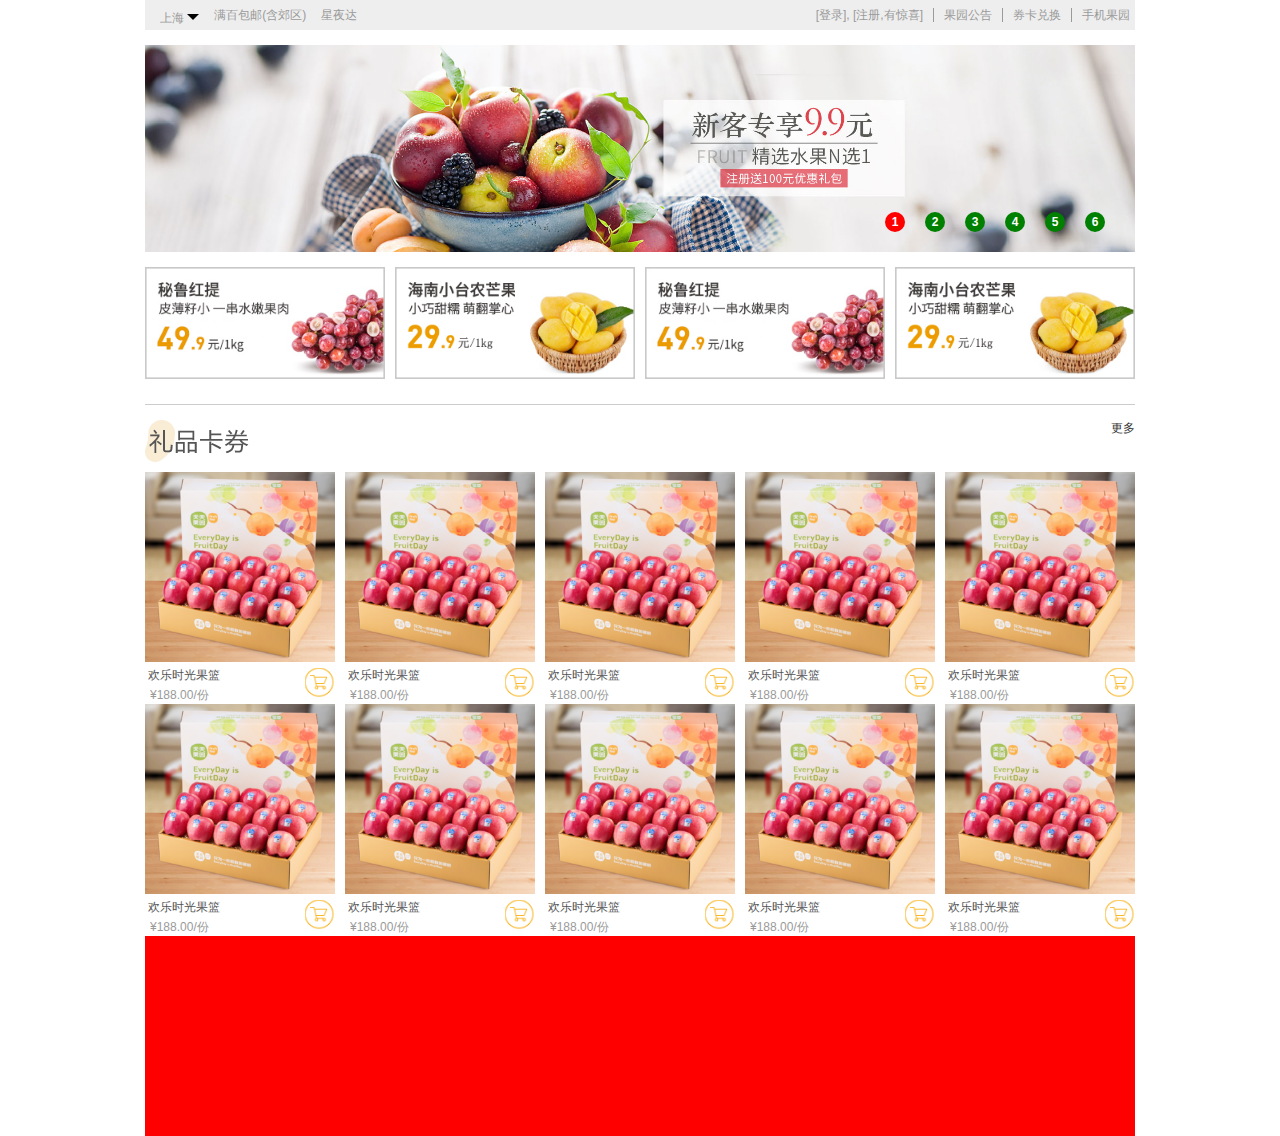
<file: project/index.html>
<!DOCTYPE html>
<html lang="en">
<head>
  <meta charset="UTF-8">
  <meta name="viewport" content="width=device-width, initial-scale=1.0">
  <meta http-equiv="X-UA-Compatible" content="ie=edge">
  <title>Document</title>
  <link rel="stylesheet" href="index.css">
  <script src="jquery-3.3.1.js"></script>
</head>
<body>
  <div id="container">
    <!-- 1.导航 -->
    <div id="nav">
      <!-- 1.1 右侧导航 -->
      <ul class="rightNav">
        <li>
          <a href="#">[登录]</a>,
          <a href="#">[注册,有惊喜]</a>
        </li>
        <li>
          <b></b>
          <a href="#">果园公告</a>
        </li>
        <li>
          <b></b>
          <a href="#">券卡兑换</a>
        </li>
        <li>
          <b></b>
          <a href="#">手机果园</a>
        </li>
      </ul>
      <!-- 1.2 左侧导航 -->
      <ol class="leftNav">
        <li class="address">
          <span>上海</span>
          <!-- 三角标 -->
          <u></u>
          <ul class="select">
            <li>北京</li>
            <li>广州</li>
            <li>深圳</li>
          </ul>
        </li>
        <li>满百包邮(含郊区)</li>
        <li>星夜达</li>
      </ol>
    </div>

    <!-- 2.广告位 -->
    <div id="banner">
      <!-- 图片轮播 -->
      <div class="wrapper">
        <img src="images/banner1.jpg" alt="">
        <img src="images/banner2.jpg" alt="">
        <img src="images/banner3.jpg" alt="">
        <img src="images/banner1.jpg" alt="">
        <img src="images/banner2.jpg" alt="">
        <img src="images/banner3.jpg" alt="">
      </div>
      <ul class="imgNav">
        <li><a href="#">1</a></li>
        <li><a href="#">2</a></li>
        <li><a href="#">3</a></li>
        <li><a href="#">4</a></li>
        <li><a href="#">5</a></li>
        <li><a href="#">6</a></li>
      </ul>
      <!-- <div class="btn">
        <div class="left_btn"> <span><</span> </div>
        <div class="right_btn"> <span>></span> </div>
      </div> -->
    </div>

    <!-- 3.今日推荐 -->
    <div id="adv">
      <a href="#"><img src="images/2ba20598135dbba5e97d241ebfa167d9.jpg" alt=""></a>
      <a href="#"><img src="images/25af37592bf484fbeaef1cc4ff1e09c7.jpg" alt=""></a>
      <a href="#"><img src="images/2ba20598135dbba5e97d241ebfa167d9.jpg" alt=""></a>
      <a href="#"><img src="images/25af37592bf484fbeaef1cc4ff1e09c7.jpg" alt="" class="lastImg"></a>
    </div>

    <!-- 4.主体信息 -->
    <div id="main">
      <!-- 生活卡券 -->
      <div class="item">
        <p class="goodsClass">
          <img src="images/t4.png" alt="">
          <a href="#">更多</a>
        </p>
        <!-- 下方商品信息展示 -->
        <ul>
          <li>
            <p>
              <img src="images/1-270x270-419-TPSKW6SP.jpg" alt="">
            </p>
            <div class="content">
              <a href="#">
                <img src="images/cart.png" alt="">
              </a>
              <p>欢乐时光果篮</p>
              <span>
                &yen;188.00/份
              </span>
            </div>
          </li>
          <li>
            <p>
              <img src="images/1-270x270-419-TPSKW6SP.jpg" alt="">
            </p>
            <div class="content">
              <a href="#">
                <img src="images/cart.png" alt="">
              </a>
              <p>欢乐时光果篮</p>
              <span>
                &yen;188.00/份
              </span>
            </div>
          </li>
          <li>
            <p>
              <img src="images/1-270x270-419-TPSKW6SP.jpg" alt="">
            </p>
            <div class="content">
              <a href="#">
                <img src="images/cart.png" alt="">
              </a>
              <p>欢乐时光果篮</p>
              <span>
                &yen;188.00/份
              </span>
            </div>
          </li>
          <li>
            <p>
              <img src="images/1-270x270-419-TPSKW6SP.jpg" alt="">
            </p>
            <div class="content">
              <a href="#">
                <img src="images/cart.png" alt="">
              </a>
              <p>欢乐时光果篮</p>
              <span>
                &yen;188.00/份
              </span>
            </div>
          </li>
          <li class="no-margin">
            <p>
              <img src="images/1-270x270-419-TPSKW6SP.jpg" alt="">
            </p>
            <div class="content">
              <a href="#">
                <img src="images/cart.png" alt="">
              </a>
              <p>欢乐时光果篮</p>
              <span>
                &yen;188.00/份
              </span>
            </div>
          </li>

          <li>
            <p>
              <img src="images/1-270x270-419-TPSKW6SP.jpg" alt="">
            </p>
            <div class="content">
              <a href="#">
                <img src="images/cart.png" alt="">
              </a>
              <p>欢乐时光果篮</p>
              <span>
                &yen;188.00/份
              </span>
            </div>
          </li>
          <li>
            <p>
              <img src="images/1-270x270-419-TPSKW6SP.jpg" alt="">
            </p>
            <div class="content">
              <a href="#">
                <img src="images/cart.png" alt="">
              </a>
              <p>欢乐时光果篮</p>
              <span>
                &yen;188.00/份
              </span>
            </div>
          </li>
          <li>
            <p>
              <img src="images/1-270x270-419-TPSKW6SP.jpg" alt="">
            </p>
            <div class="content">
              <a href="#">
                <img src="images/cart.png" alt="">
              </a>
              <p>欢乐时光果篮</p>
              <span>
                &yen;188.00/份
              </span>
            </div>
          </li>
          <li>
            <p>
              <img src="images/1-270x270-419-TPSKW6SP.jpg" alt="">
            </p>
            <div class="content">
              <a href="#">
                <img src="images/cart.png" alt="">
              </a>
              <p>欢乐时光果篮</p>
              <span>
                &yen;188.00/份
              </span>
            </div>
          </li>
          <li class="no-margin">
            <p>
              <img src="images/1-270x270-419-TPSKW6SP.jpg" alt="">
            </p>
            <div class="content">
              <a href="#">
                <img src="images/cart.png" alt="">
              </a>
              <p>欢乐时光果篮</p>
              <span>
                &yen;188.00/份
              </span>
            </div>
          </li>
        </ul>
      </div>
    </div>

    <!-- 5.页面底部信息 -->
    <div id="footer"></div>
  </div>

</body>
  <script>
    $(function(){
      $('.address>.select>li').click(function(){
        $('.address>span:first').text($(this).text());
      });

      var $banner = $('.wrapper:first');
      var $imgNav = $('.imgNav:first');
      var $imgs = $banner.children();
      var $imgInfo = $imgNav.children();
      var imgIndex = 0;

      var timer = setInterval(autoPlay,2000);
      function autoPlay(){
        $imgs[imgIndex].style.display = "none";
        $($imgInfo[imgIndex]).css('background','green');
        imgIndex ++;
        if(imgIndex == $imgs.length){
          imgIndex = 0;
        }
        $imgs[imgIndex].style.display = "block";
        $($imgInfo[imgIndex]).css('background','red');
      }

      $($banner).mouseover(function(){
        clearInterval(timer);
      });
      $($banner).mouseout(function(){
        timer = setInterval(autoPlay,2000);
      });


    });

    // 图片轮播
    // 获取图片数组
    // 实现图片切换
    // 图片切换数组下标
  </script>
</html>
</file>
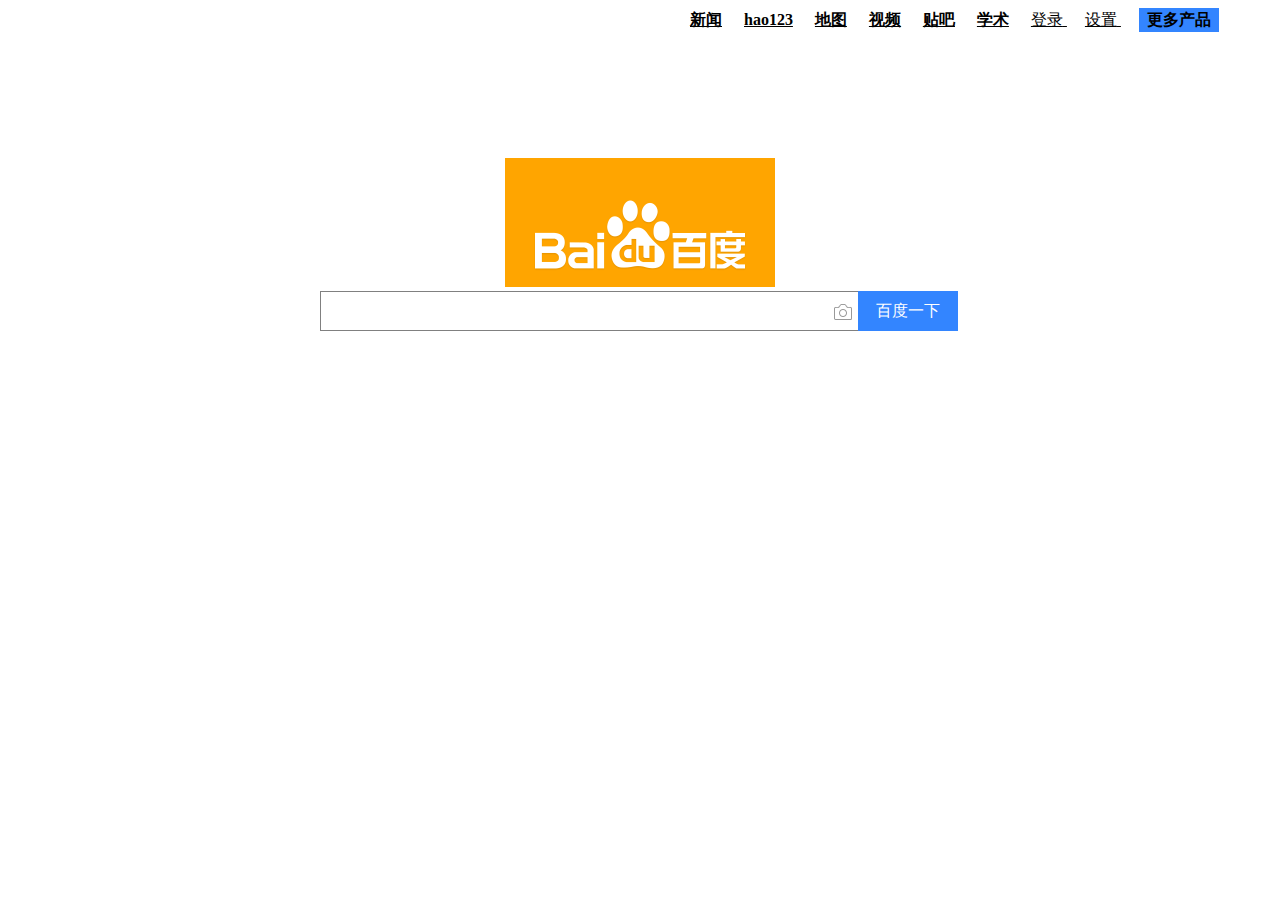
<file: baidu/baidu.html>
<!DOCTYPE html>
<html lang="en">
<head>
  <meta charset="UTF-8">
  <meta name="viewport" content="width=device-width, initial-scale=1.0">
  <meta http-equiv="X-UA-Compatible" content="ie=edge">
  <title>Document</title>
  <link rel="stylesheet" href="index.css">
</head>
<body>
  <div id="nav">
    <div class="head">
      <a href="#">新闻</a>
      <a href="#">hao123</a>
      <a href="#">地图</a>
      <a href="#">视频</a>
      <a href="#">贴吧</a>
      <a href="#">学术</a>
      <a href="#" class="span-login">
        <span>登录</span>
      </a>
      <a href="#" class="span-login">
        <span>设置</span>
      </a>
      <a href="#" class="baidu-more">更多产品</a>
    </div>
  </div>
  <div id="main">
    <div class="wrapper">
      <img src="images/logo.png">
      <form action="">
        <span class="span-search">
          <span class="soutu-btn"></span>
          <input type="text" name="usearch" autocomplete="off">
        </span>
        <input type="submit" value="百度一下">
      </form>
    </div>
  </div>
</body>
</html>
</file>
<file: project/index.css>
body{
  font:12px "Microsoft Yahei","黑体",sans-serif;
  color:#9a9a9a;
}

body,h1,h2,h3,h4,h5,h6,p,ul,ol{
  margin: 0;
  padding: 0;
  list-style: none;
}
a{
  color: #9a9a9a;
  text-decoration: none;
}
a:hover{
  color: 64a131;
}
img{
  vertical-align: bottom;
}

#container{
  width:990px;
  margin: 0 auto;
}

#nav{
  height: 30px;
  background: #eee;
  line-height: 30px;
}
#nav .rightNav{
  float: right;
}
#nav .rightNav>li{
  float: left;
  padding: 0 5px;
}
#nav .rightNav>li>b{
  border-left: 1px solid #9a9a9a;
  margin-right: 10px;
}

#nav .leftNav>li{
  float: left;
  padding-left: 15px;
}
#nav .leftNav>li>u{
  display: inline-block;
  width: 0px;
  height: 0px;
  border: 6px solid transparent;
  border-top: 6px solid black;
  margin-top: 10px;
  position: relative;
  top: 4px;
}
#nav .address{
  position: relative;
}
#nav .select{
  cursor: pointer;
  display: none;
  position: absolute;
  color: yellow;
  z-index: 10;
}
#nav .select>li:hover{
  font-weight: bold;
}
#nav .address:hover .select{
  display: block;
  background: rgba(255,0,0,0.5);
}

#banner{
  margin: 15px 0;
  position: relative;
}
#banner img{
  width: 100%;
  height: 207px;
}
/* 第一张图片外,其他图片都隐藏 */
#banner img:not(:first-child){
  display: none;
}
/* 图片索引 */
#banner .imgNav{
  position: absolute;
  right: 20px;
  bottom: 20px;
}
#banner .imgNav>li:first-child{
  background: red;
}
#banner .imgNav>li{
  float: left;
  width: 20px;
  height: 20px;
  margin: 0 10px;
  background: green;
  text-align: center;
  font-weight: bold;
  line-height: 20px;
  border-radius: 50%;
}
#banner .imgNav>li>a{
  color: #fff;
}


/* 3.推荐 */
#adv{
  height: 112px;
}
#adv img{
  float: left;
  width: 240px;
  margin-right: 10px;
}
#adv .lastImg{
  margin-right: 0;
}

/* 4.主体信息 */
#main{
  margin-top: 25px;
  overflow: hidden;
}
#main .goodsClass{
  border-top: 1px solid #ccc;
  padding-top: 15px;
  margin-bottom: 10px;
}
#main .goodsClass>a{
  float: right;
  color: #333;
}
/* 商品信息展示 */
#main .item>ul>li{
  float: left;
  width: 190px;
  margin-right: 10px;
}
#main .item>ul>li.no-margin{
  margin-right: 0;
}
#main .item>ul>li>p>img{
  width: 190px;
  transition: all .8s;
}
#main .item>ul>li>p{
  width: 190px;
  height: 190px;
  overflow: hidden;
}
#main .item>ul>li>p>img:hover{
  transform: scale(1.2);
}

#main .content{
  margin-top: 5px;
}
#main .content>a{
  float: right;
}
#main .content>p{
  color: #555;
  margin-bottom: 3px;
  margin-left: 3px;
}
#main .content>span{
  margin-left: 5px;
}

#footer{
  height: 200px;
  background: red;
}
</file>
<file: baidu/index.css>
#nav{
  position:relative;
  height: 50px;
}
.head{
  position: absolute;
  width: 600px;;
  right: 0;

}
.head>a{
  position: relative;
  margin-left: 18px;
  color: black;
  font-weight: bold;
}
.head>.span-login{
  font-weight: normal;
}
.baidu-more{
  background: #3385ff;
  color: white;
  display: inline-block;
  width: 80px;
  text-decoration: none;
  height: 24px;
  text-align: center;
  line-height: 24px;
}

/* 给第一个元素(块元素)添加margin-top,会在父元素上起作用,整体下移;
解决:父元素添加边框/给父元素添加内边距0.1px; */
#main{
  margin-top: 100px;
}
.wrapper{
  width: 640px;
  margin: 0 auto;
  text-align: center;
}
.wrapper img{
  width: 270px;
  height: 129px;
  background: orange;
}
.wrapper form{
  height: 40px;
}
.span-search{
  border: 1px solid gray;
  border-right: none;
  float: left;
  height: 38px;
}
.span-search:focus{
  outline: 10px solid red;
}
[type="text"]{
  width: 500px;
  height: 38px;
  border: none;
  padding: 0px 0px 0px 7px;
  /* vertical-align: bottom; */
  font-size: 16px;
  /* outline: 10px solid red; */
}
[type="submit"]{
  width: 100px;
  height: 40px;
  background: #3385ff;
  color: white;
  border: none;
  padding: 0px;
  font-size: 16px;
  /* vertical-align: bottom; */
  float: left;
}
.soutu-btn {
  float: right;
  width: 18px;
  height: 16px;
  margin: 12px 6px;
  background: white url(images/camera.png) no-repeat;
}
.soutu-btn:hover{
  background: white url(images/camera.png) no-repeat 0px -20px;
}
</file>
